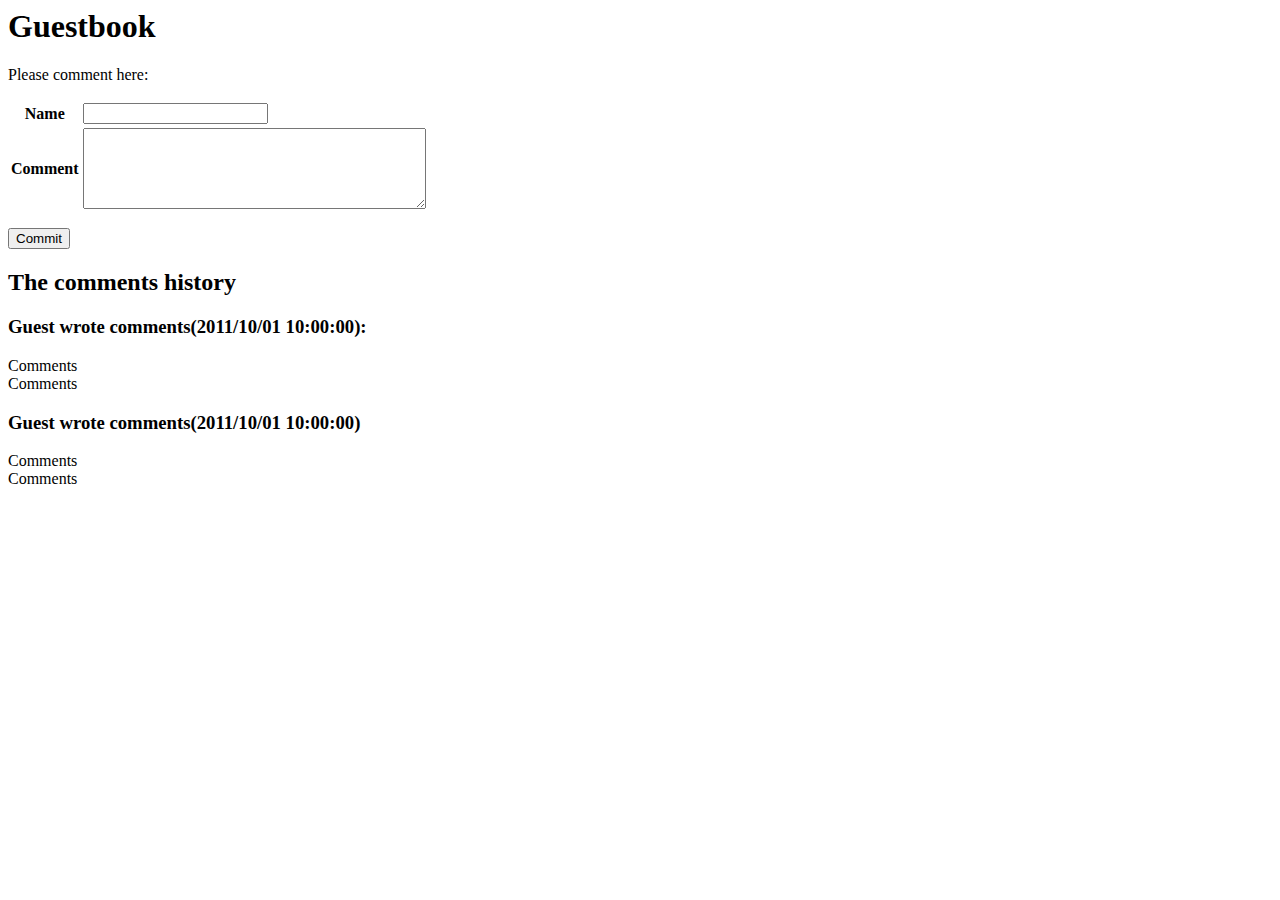
<file: guestbook.html>
<html xmls="http://www.w3.org/1999/xhtml">
  <head>
    <meta http-equiv="Content-type" content="text/html; charset=utf-8"  />
    <title>Guestbook</title>
  </head>
  <body>
    <h1>Guestbook</h1>
    <p>Please comment here:</p>
    <form action="/post" method="post">
	    <table>
		    <tr>
			    <th>Name</th>
			      <td>
				      <input type="text" size="20" name="name" />
			      </td>
	            </tr>
		    <tr>
			    <th>Comment</th>
			    <td>
				    <textarea rows="5" cols="40" name="comments"></textarea>
			    </td>
		    </tr>
	    </table>
            <p><button type="submit">Commit</button></p>
    </form>

    <h2>The comments history</h2>
    <h3>Guest wrote comments(2011/10/01 10:00:00):</h3>
    <p>
      Comments<br/>
      Comments
    </p>
    <h3>Guest wrote comments(2011/10/01 10:00:00)</h3>
    <p>
      Comments<br/>
      Comments
    </p>
    </body>
</html>
</file>
